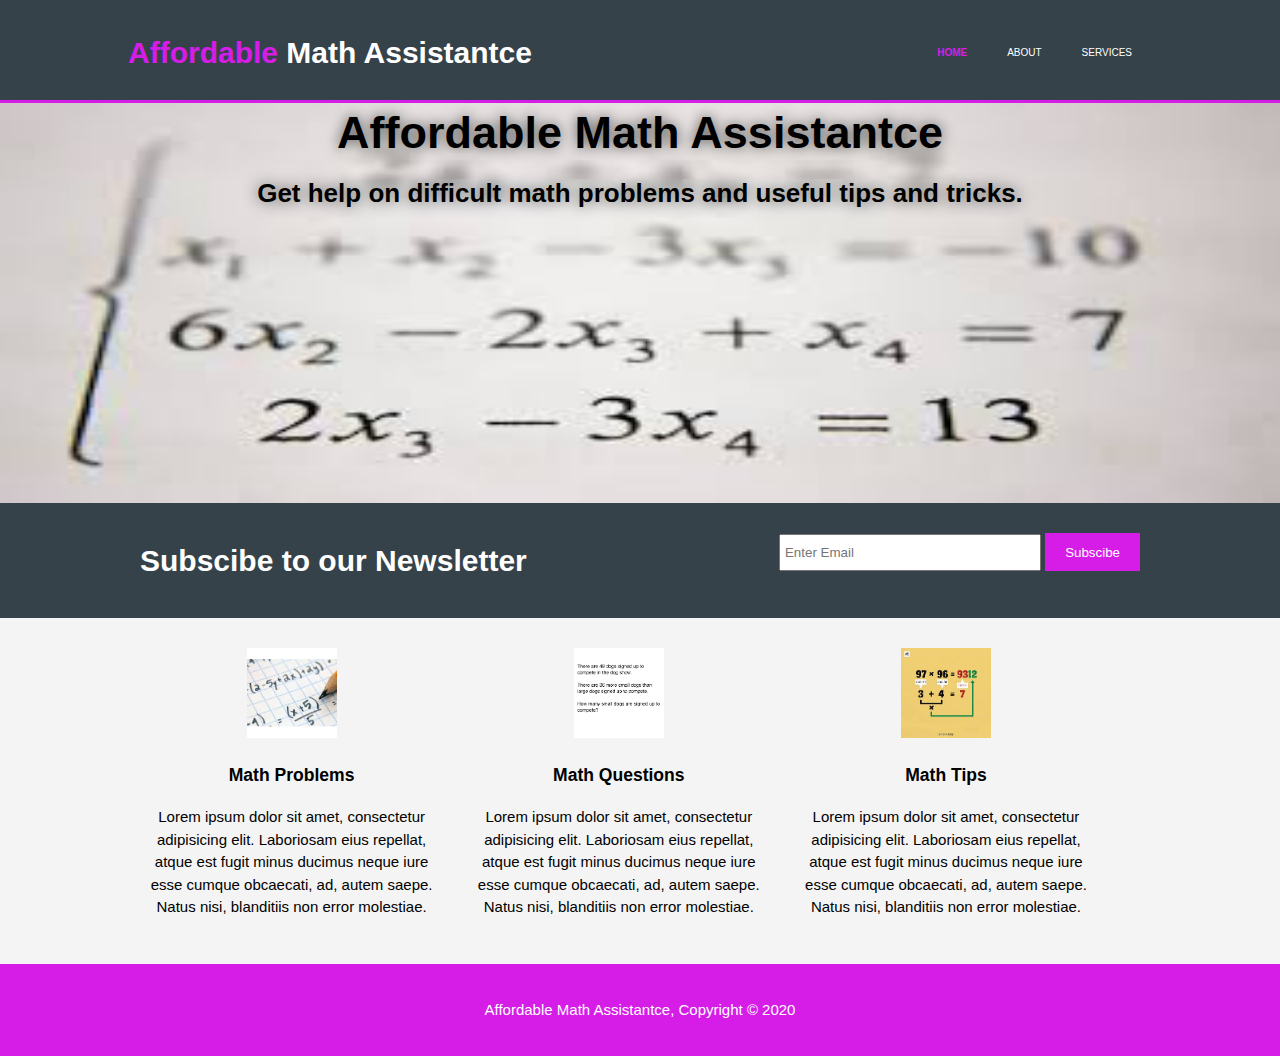
<file: index.html>
<!doctype html>
<html>
<head>
<title>Affordable Math Assistantce</title>
	<meta charset="utf-8">
	<meta name="description" content="Delaney Ware offers Affordable Math Assistantce">
	<meta name="keywords" content="Addding, Subtracting, Multiplying, and Dividing">
	<meta name="author" content="Delaney Ware">
	<meta name="viewport" content="width=device-width, initial-scale=1.0">
	<link href="css/styls.css" rel="stylesheet" type="text/css">
</head>

<body>
	<header>
		<div class="container">
			<div id="branding">
				<h1><span class="highlight">Affordable</span> Math Assistantce</h1>
			</div><!--Closes div branding-->
				<nav>
					<ul>
						<li class="current"><a href="index.html">Home</a></li>
						<li><a href="about.html">About</a></li>
						<li><a href="services.html">Services</a></li>
					</ul>
				</nav>
		</div><!--Closes div container-->
</header>	
	
<section id="showcase">
		<div class="container">
			<h1>Affordable Math Assistantce</h1>
			<p>Get help on difficult math problems and useful tips and tricks.</p>
		</div><!--Closes div container-->
</section>
	
	<section id="newsletter">
	  	<div class="container">
			<h1>Subscibe to our Newsletter</h1>
			<form>
				<input type="email" placeholder="Enter Email">
				<button type="submit" class="button_1">Subscibe</button>
			</form>
		</div><!--Closes div container-->
    </section>
	
	<section id="boxes">
		<div class="container">
			<div class="box">
				<img src="images/math.jpg" width="225" alt=""/>
				<h3>Math Problems</h3>
				<p>Lorem ipsum dolor sit amet, consectetur adipisicing elit. Laboriosam eius repellat, atque est fugit minus ducimus neque iure esse cumque obcaecati, ad, autem saepe. Natus nisi, blanditiis non error molestiae.</p>
			</div><!--closes div box-->
			
			<div class="box">
				<img src="images/mq.png" width="259" alt=""/>
				<h3>Math Questions</h3>
				<p>Lorem ipsum dolor sit amet, consectetur adipisicing elit. Laboriosam eius repellat, atque est fugit minus ducimus neque iure esse cumque obcaecati, ad, autem saepe. Natus nisi, blanditiis non error molestiae.</p>
			</div><!--closes div box-->
			
			<div class="box">
				<img src="images/mt.jpg" width="225" alt=""/>
				<h3>Math Tips</h3>
				<p>Lorem ipsum dolor sit amet, consectetur adipisicing elit. Laboriosam eius repellat, atque est fugit minus ducimus neque iure esse cumque obcaecati, ad, autem saepe. Natus nisi, blanditiis non error molestiae.</p>
			</div><!--closes div box-->
		</div><!--closes div container-->
	</section>
	
	<footer>
		<div class="container">
		<p>Affordable Math Assistantce, Copyright &copy; 2020</p>
		</div>
	</footer>
</body>
</html>
</file>
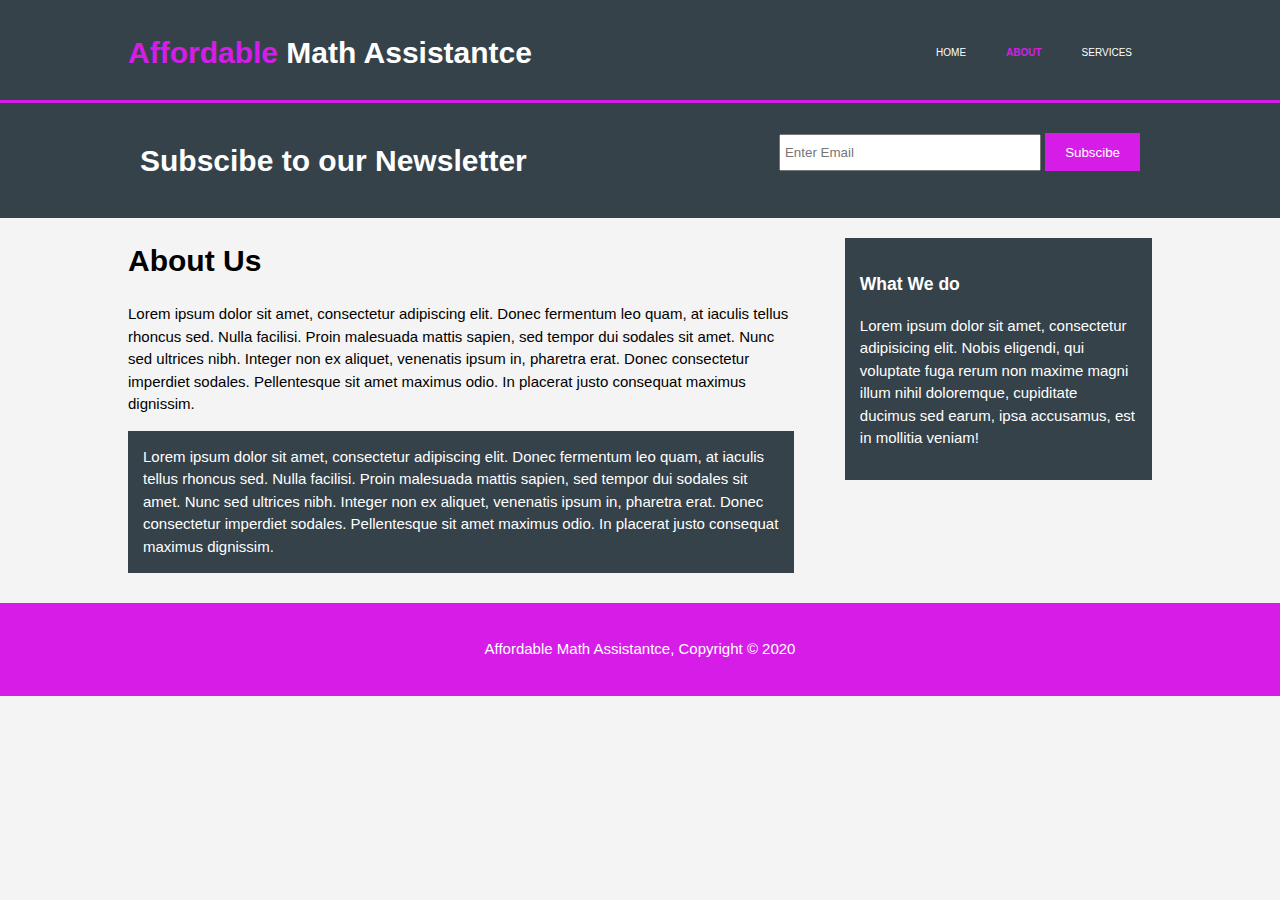
<file: about.html>
<!doctype html>
<html>
<head>
<title>Affordable Math Assistantce | About</title>
	<meta charset="utf-8">
	<meta name="description" content="Delaney Ware offers Affordable Math Assistantce">
	<meta name="keywords" content="Addding, Subtracting, Multiplying, and Dividing">
	<meta name="author" content="Delaney Ware">
	<meta name="viewport" content="width=device-width, initial-scale=1.0">
	<link href="css/styls.css" rel="stylesheet" type="text/css">
</head>

<body>
	<header>
		<div class="container">
			<div id="branding">
				<h1><span class="highlight">Affordable</span> Math Assistantce</h1>
			</div>
				<nav>
					<ul>
						<li><a href="index.html">Home</a></li>
						<li class="current"><a href="about.html">About</a></li>
						<li><a href="services.html">Services</a></li>
					</ul>
				</nav>
		</div>
</header>	
	
	<!--COMMENTS OUT SHOWCASE
<section id="showcase">
		<div class="container">
			<h1>Affordable Math Assistantce</h1>
			<p>Get help on difficult math problems and useful tips and tricks.</p>
		</div>
    </section>
	-->
	
	<section id="newsletter">
	  	<div class="container">
			<h1>Subscibe to our Newsletter</h1>
			<form>
				<input type="email" placeholder="Enter Email">
				<button type="submit" class="button_1">Subscibe</button>
			</form>
		</div>
    </section>
	
	<section id="main">
		<div class="container">
			<article id="main-col">
				<h1 class="page-title">About Us</h1>
				<p>
				Lorem ipsum dolor sit amet, consectetur adipiscing elit. Donec fermentum leo quam, at iaculis tellus rhoncus sed. Nulla facilisi. Proin malesuada mattis sapien, sed tempor dui sodales sit amet. Nunc sed ultrices nibh. Integer non ex aliquet, venenatis ipsum in, pharetra erat. Donec consectetur imperdiet sodales. Pellentesque sit amet maximus odio. In placerat justo consequat maximus dignissim.
				</p>
				<p class="dark">
				Lorem ipsum dolor sit amet, consectetur adipiscing elit. Donec fermentum leo quam, at iaculis tellus rhoncus sed. Nulla facilisi. Proin malesuada mattis sapien, sed tempor dui sodales sit amet. Nunc sed ultrices nibh. Integer non ex aliquet, venenatis ipsum in, pharetra erat. Donec consectetur imperdiet sodales. Pellentesque sit amet maximus odio. In placerat justo consequat maximus dignissim.
				</p>
			</article>
			
			<aside id="sidebar">
              <div class="dark">
                <h3>What We do</h3>
				<p>Lorem ipsum dolor sit amet, consectetur adipisicing elit. Nobis eligendi, qui voluptate fuga rerum non maxime magni illum nihil doloremque, cupiditate ducimus sed earum, ipsa accusamus, est in mollitia veniam!</p>
              </div><!--Closes div dark-->
			</aside>
		</div><!--Close div container-->
	</section>
	
	<footer>
		<div class="container">
		<p>Affordable Math Assistantce, Copyright &copy; 2020</p>
		</div>
	</footer>
</body>
</html>
</file>
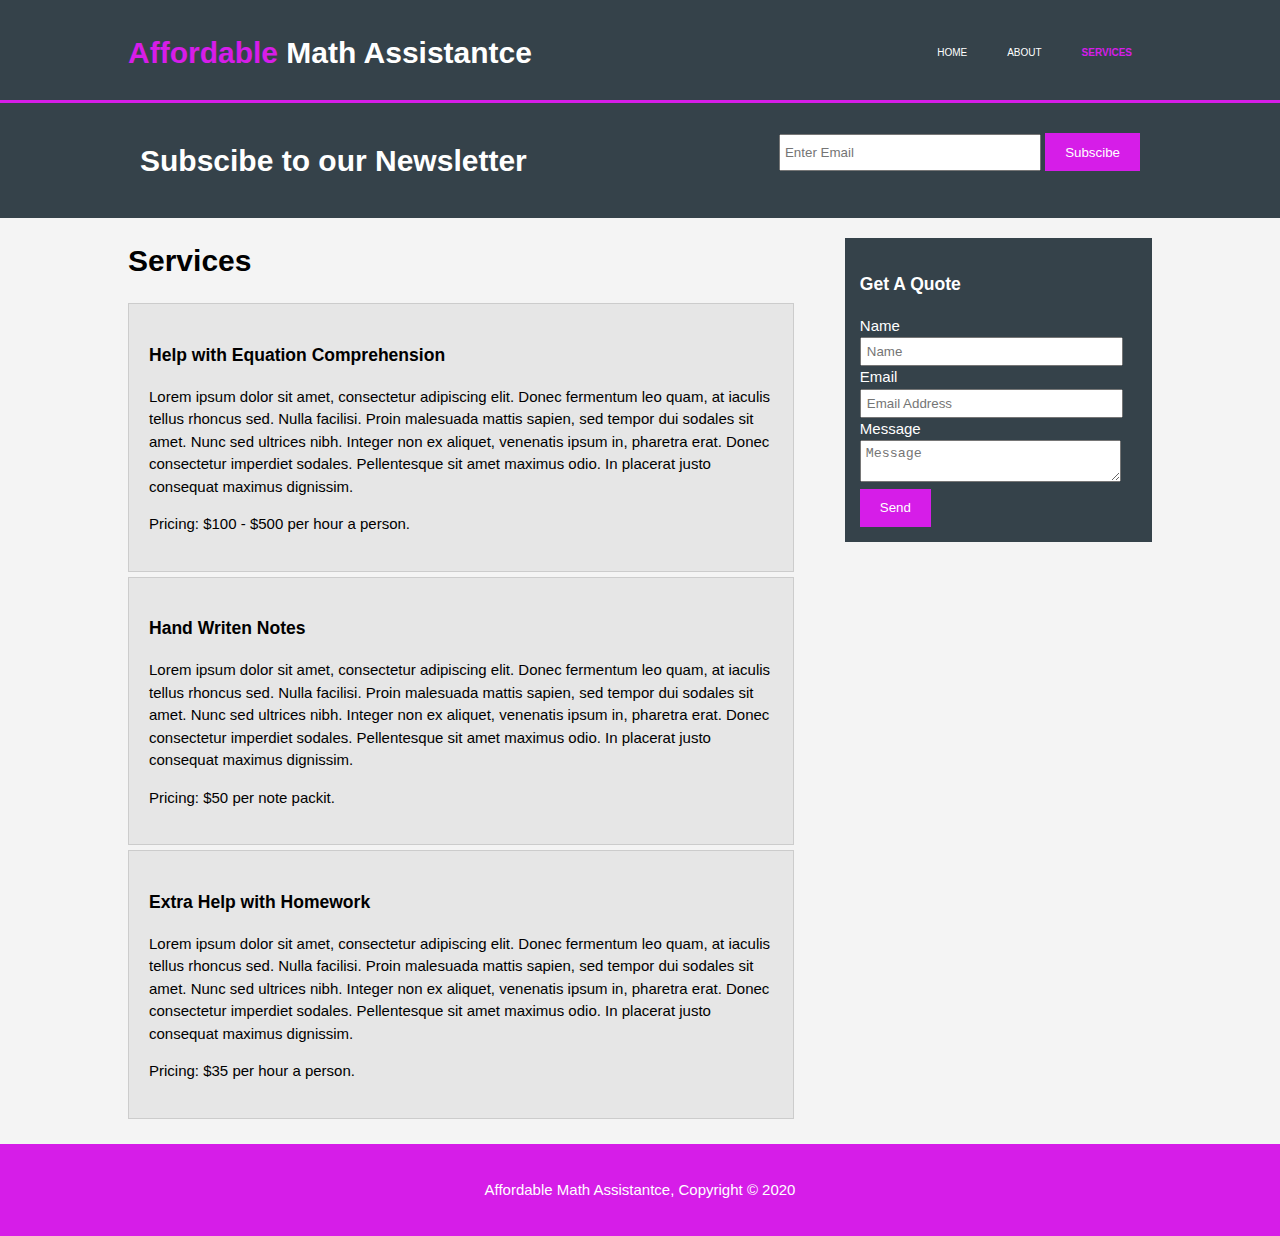
<file: services.html>
<!doctype html>
<html>
<head>
<title>Affordable Math Assistantce | Services</title>
	<meta charset="utf-8">
	<meta name="description" content="Delaney Ware offers Affordable Math Assistantce">
	<meta name="keywords" content="Addding, Subtracting, Multiplying, and Dividing">
	<meta name="author" content="Delaney Ware">
	<meta name="viewport" content="width=device-width, initial-scale=1.0">
	<link href="css/styls.css" rel="stylesheet" type="text/css">
</head>

<body>
	<header>
		<div class="container">
			<div id="branding">
				<h1><span class="highlight">Affordable</span> Math Assistantce</h1>
			</div>
				<nav>
					<ul>
						<li><a href="index.html">Home</a></li>
						<li><a href="about.html">About</a></li>
						<li class="current"><a href="services.html">Services</a></li>
					</ul>
				</nav>
		</div>
</header>	
	
	<!--COMMENTS OUT SHOWCASE
<section id="showcase">
		<div class="container">
			<h1>Affordable Math Assistantce</h1>
			<p>Get help on difficult math problems and useful tips and tricks.</p>
		</div>
    </section>
	-->
	
	<section id="newsletter">
	  	<div class="container">
			<h1>Subscibe to our Newsletter</h1>
			<form>
				<input type="email" placeholder="Enter Email">
				<button type="submit" class="button_1">Subscibe</button>
			</form>
		</div>
    </section>
	
	<section id="main">
		<div class="container">
			<article id="main-col">
				<h1 class="page-title">Services</h1>
				<ul id="services">
					<li>
						<h3>Help with Equation Comprehension</h3>
						<p>Lorem ipsum dolor sit amet, consectetur adipiscing elit. Donec fermentum leo quam, at iaculis tellus rhoncus sed. Nulla facilisi. Proin malesuada mattis sapien, sed tempor dui sodales sit amet. Nunc sed ultrices nibh. Integer non ex aliquet, venenatis ipsum in, pharetra erat. Donec consectetur imperdiet sodales. Pellentesque sit amet maximus odio. In placerat justo consequat maximus dignissim.</p>
						<p>Pricing: $100 - $500 per hour a person.</p>
					</li>
					<li>
						<h3>Hand Writen Notes</h3>
						<p>Lorem ipsum dolor sit amet, consectetur adipiscing elit. Donec fermentum leo quam, at iaculis tellus rhoncus sed. Nulla facilisi. Proin malesuada mattis sapien, sed tempor dui sodales sit amet. Nunc sed ultrices nibh. Integer non ex aliquet, venenatis ipsum in, pharetra erat. Donec consectetur imperdiet sodales. Pellentesque sit amet maximus odio. In placerat justo consequat maximus dignissim.</p>
						<p>Pricing: $50 per note packit.</p>
					</li>
					<li>
						<h3>Extra Help with Homework</h3>
						<p>Lorem ipsum dolor sit amet, consectetur adipiscing elit. Donec fermentum leo quam, at iaculis tellus rhoncus sed. Nulla facilisi. Proin malesuada mattis sapien, sed tempor dui sodales sit amet. Nunc sed ultrices nibh. Integer non ex aliquet, venenatis ipsum in, pharetra erat. Donec consectetur imperdiet sodales. Pellentesque sit amet maximus odio. In placerat justo consequat maximus dignissim.</p>
						<p>Pricing: $35 per hour a person.</p>
					</li>
				</ul>
			</article>
			
			<aside id="sidebar">
              <div class="dark">
                <h3>Get A Quote</h3>
					<form class="quote">
				  	  <div>
						  <label>Name</label><br>
						  <input type="text" placeholder="Name">
					  </div>
						<div>
						  <label>Email</label><br>
						  <input type="text" placeholder="Email Address">
					  </div>
						<div>
						  <label>Message</label><br>
						  <textarea placeholder="Message"></textarea>
					  </div>
						<button class="button_1" type="submit">Send</button>
				  	</form>
              </div><!--Closes div dark-->
			</aside>
		</div><!--Close div container-->
	</section>
	
	<footer>
		<div class="container">
		<p>Affordable Math Assistantce, Copyright &copy; 2020</p>
		</div>
	</footer>
</body>
</html>
</file>
<file: css/styls.css>
@charset "utf-8";
body{
	font: 15px/1.5 Arial, Helvetica, sans-serif;
	padding:0;
	margin:0;
	background-color:#f4f4f4;
}

/*Global*/
.container{
	width:80%;
	margin:auto;
	overflow:hidden;
}
ul{
	margin:0;
	padding:0;
}
.button_1{
	height: 38px;
	background: #D61DE8;
	border: 0;
	padding-left: 20px;
	padding-right: 20px;
	color: #ffffff;
}
.dark{
	padding:15px;
	background:#35424a;
	color:#ffffff;
	margin-top:10px;
	margin-bottom:10px;
}

/*Header*/
header{
	background:#35424a;
	color:#ffffff;
	padding-top:30px;
	min-height:70px;
	border-bottom:#D61DE8 3px solid;
}
header a{
	color:#ffffff;
	text-decoration:none;
	text-transform: uppercase;
	font-size:10px;
}
header li{
	float:left;
	display:inline;
	padding: 0 20px 0 20px;
}
header #branding{
	float: left;
}
header #branding h1{
	margin: 0;
}
header nav{
	float:right;
	margin-top:10px;
}
header .highlight, header .current a{
    color: #D61DE8;
    font-weight: bold;
}
header a:hover{
	color:#cccccc;
	font-weight:bold;
}

/*Showcase*/
#showcase{
	min-height: 400px;
	background-color: #e8491d;
	background: url("../images/mathHelp.jpg") no-repeat;
/*	background-position: -200px -200px;*/
	background-size: 100% 100%;
}
#showcase h1{
    text-align: center;
    font-size: 45px;
    color: #000000;
    text-shadow: 0px 0px 14px #4B4B4B;
    margin-top: -4px;
}
#showcase p{
    text-align: center;
    font-size: 26px;
    font-weight: bold;
    color: #000000;
    text-shadow: 0px 0px 15px #4B4B4B;
    margin-top: -23px;
}

/*Newsletter*/
#newsletter{
	padding: 15px;
	color: #ffffff;
	background: #35424a;
}
#newsletter h1{
	float: left;
}
#newsletter form{
	float: right;
	margin-top: 15px;
}
#newsletter input[type="email"]{
	padding: 4px;
	height: 25px;
	width: 250px;
}

/*This is for id boxes*/
#boxes{
	margin-top:20px;
}
#boxes .box{
	float:left;
	width:30%;
	padding:10px;
	text-align:center;
}
#boxes .box img{
	width:90px;
}

/*Main-col*/
article#main-col{
	float: left;
	width: 65%;
}

/*Sidebar*/
aside#sidebar{
	float: right;
	width: 30%;
	margin-top: 10px;
}
aside#sidebar .quote input, aside#sidebar .quote textarea{
	width: 90%;
	padding: 5px;
}

/*Services*/
ul#services li{
	list-style: none;
	padding: 20px;
	border: #cccccc solid 1px;
	margin-bottom: 5px;
	background: #e6e6e6;
}

/*Footer*/
footer{
	padding: 20px;
	margin-top: 20px;
	color: white;
	background-color: #D61DE8;
	text-align: center;
}

/*Media Queris*/
@media(max-width: 768px){
	header #branding,
	header nav,
	header nav li,
	#newsletter h1,
	#newsletter form,
	#boxes .box,
	article#main-col,
	aside#sidebar{
		float: none;
		text-align: center;
		width: 100%;
	}
	
	header{
		padding-bottom: 20px;
	}
	
	#showcase h1{
		margin-top: 40px;
	}
	
	#newsletter button, .quote button{
		display: block;
		width: 100%;
	}
	
	#newsletter form input[type="email"], .quote input, .quote textarea{
		width:100%;
		margin-bottom:5px;
	}
}
</file>
